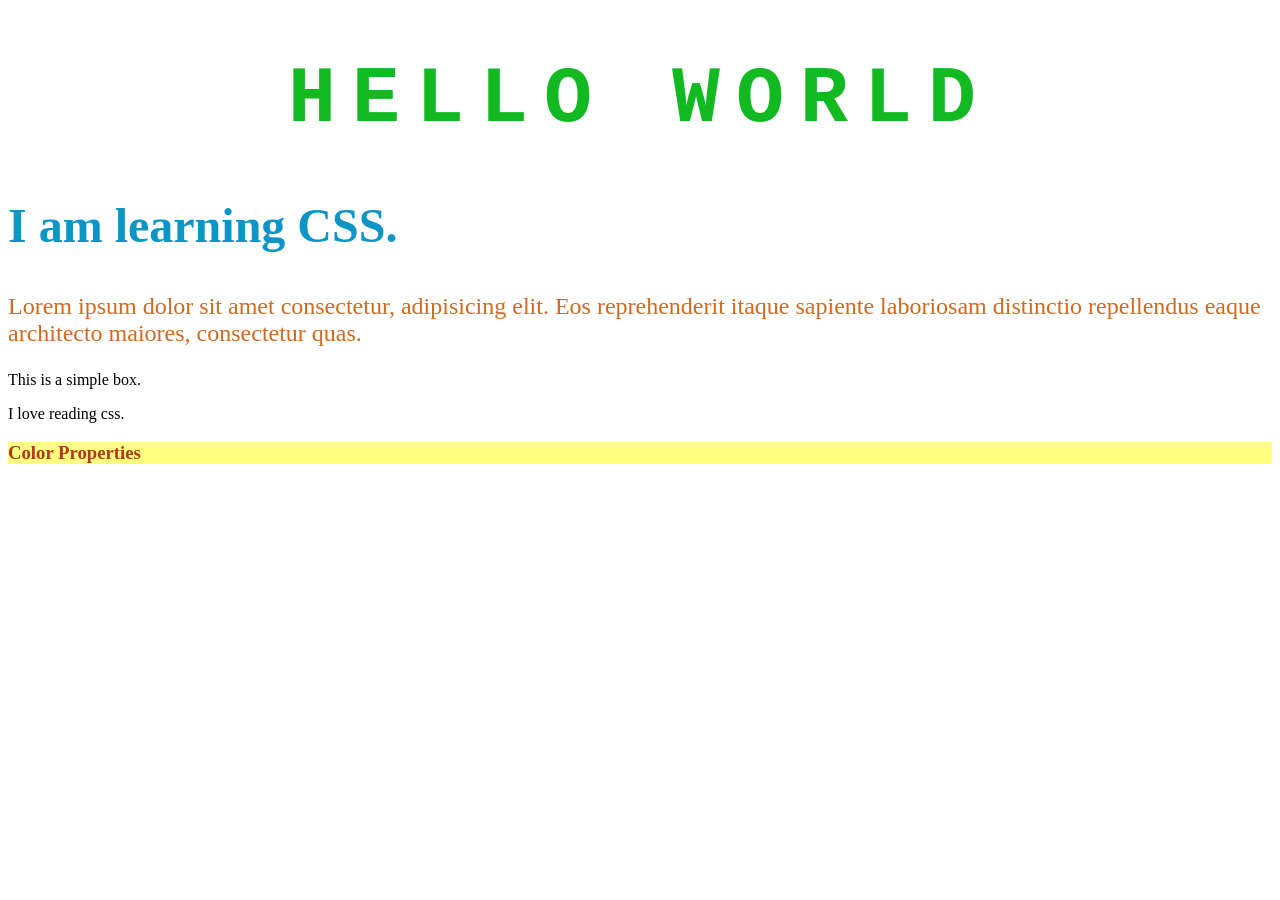
<file: Styling.html>
<!DOCTYPE html>
<html lang="en">

<head>
    <meta charset="UTF-8">
    <meta name="viewport" content="width=device-width, initial-scale=1.0">
    <title>Styling</title>
    <!-- internal css -->
    <style>
        h1 {
            font-family: 'Courier New', Courier, monospace;
            font-size: 5rem;
            text-transform: uppercase;
        }
    </style>

    <!-- External css -->
    <link rel="stylesheet" href="style.css">
</head>

<body>
    <!-- inline styling -->
    <h1 style="color:rgb(19, 185, 32)">Hello World</h1>
    <h2 class="heading" id="title">I am learning CSS.</h2>
    <p class="info">Lorem ipsum dolor sit amet consectetur, adipisicing elit. Eos reprehenderit itaque sapiente
        laboriosam distinctio repellendus eaque architecto maiores, consectetur quas.</p>
    <div>This is a simple box.</div>
    <p>I love reading css.</p>

    <h3>Color Properties</h3>
    
</body>

</html>
</file>
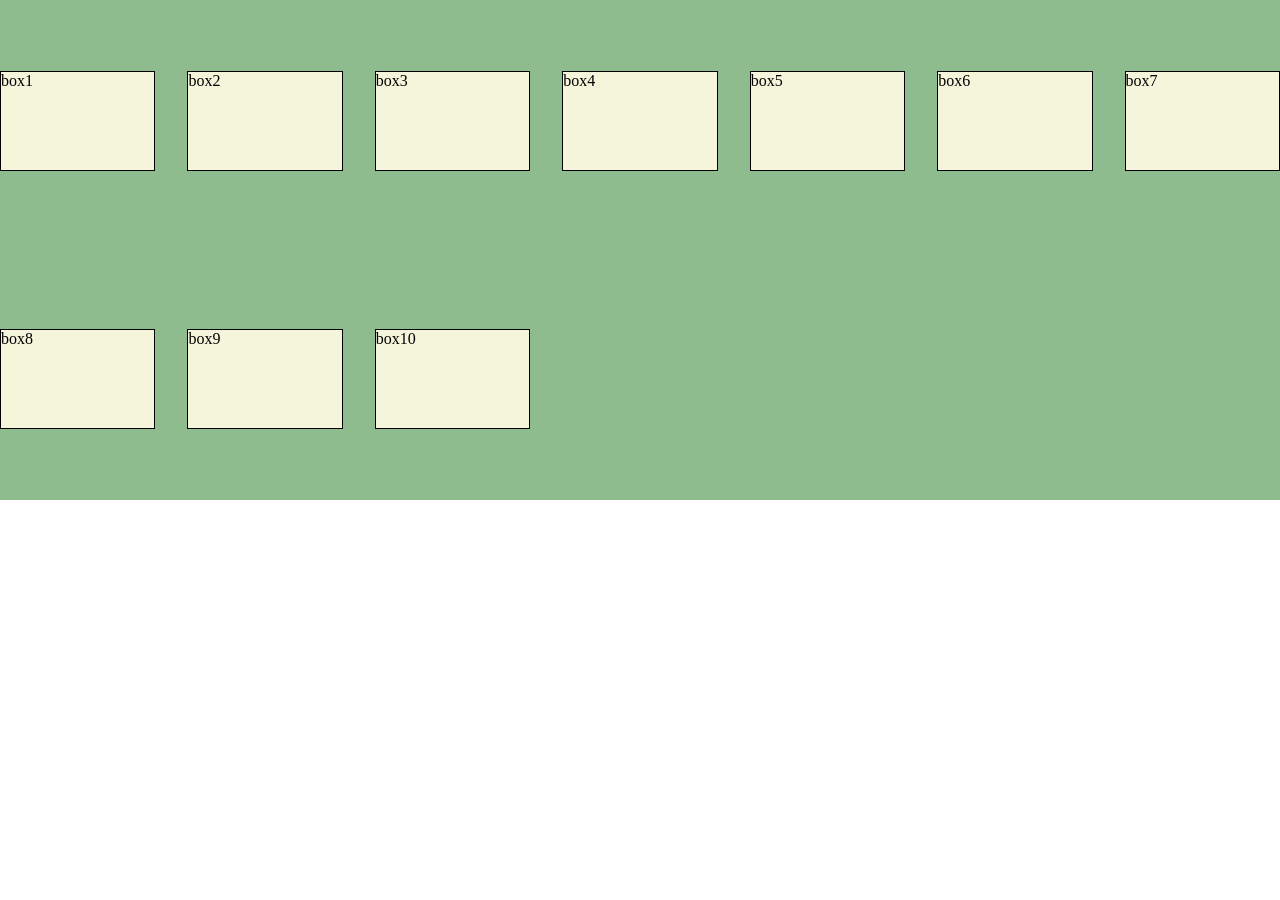
<file: Html-css-js/grid.html>
<!DOCTYPE html>
<html lang="en">

<head>
    <meta charset="UTF-8">
    <meta name="viewport" content="width=device-width, initial-scale=1.0">
    <title>Document</title>
    <style>
        * {
            margin: 0;
            padding: 0;
            box-sizing: border-box;
        }

        .gridbox {
            background-color: darkseagreen;
            height: 500px;
            width: 100%;
            /* grid properties */
            display: grid;
            grid-template-columns: repeat(auto-fit, minmax(150px,1fr));
            /* grid-template-columns: 1fr 2fr 1fr 3fr; */
            /* grid-template-columns: repeat(4, auto); */
            align-items: center;
            /* justify-content: center; */
            column-gap: 2rem;
            row-gap: 1rem;
            /* grid-template-areas: "box1 box2 box5 box6"
                "box3 box3 box3 box7"
                "box4 box4 box8 box8"
                "box9 box10 box10 ."; */
        }

        .box {
            border: 1px solid black;
            background-color: beige;
            height: 100px;
            min-width: 100px;
        }

        /* .box1 {
            height: 200px;
        }

        .box1 {
            height: 200px;
            grid-area: box1;
        }

        .box2 {
            grid-area: box2;
        }

        .box3 {
            grid-area: box3;
        }

        .box4 {
            grid-area: box4;
        }

        .box5 {
            grid-area: box5;
        }

        .box6 {
            grid-area: box6;
        }

        .box7 {
            grid-area: box7;
        }

        .box8 {
            grid-area: box8;
        }

        .box9 {
            grid-area: box9;
        }

        .box10 {
            grid-area: box10;
        } */
    </style>
</head>

<body>
    <div class="gridbox">
        <div class="box box1">box1</div>
        <div class="box box2">box2</div>
        <div class="box box3">box3</div>
        <div class="box box4">box4</div>
        <div class="box box5">box5</div>
        <div class="box box6">box6</div>
        <div class="box box7">box7</div>
        <div class="box box8">box8</div>
        <div class="box box9">box9</div>
        <div class="box box10">box10</div>
    </div>

</body>

</html>
</file>
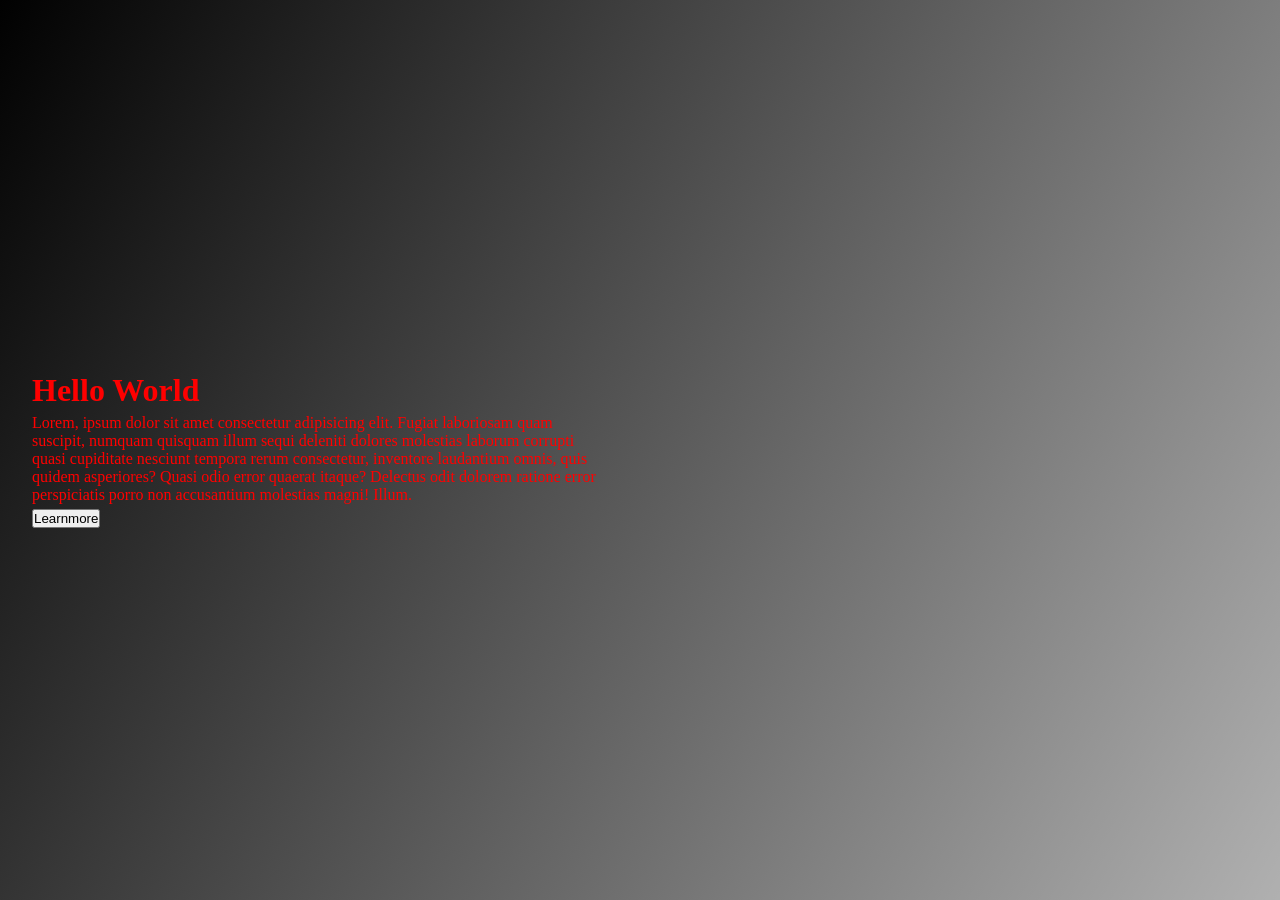
<file: Html-css-js/hero.html>
<!DOCTYPE html>
<html lang="en">

<head>
    <meta charset="UTF-8">
    <meta name="viewport" content="width=device-width, initial-scale=1.0">
    <title>herosection</title>
    <style>
        * {
            margin: 0;
            padding: 0;
            box-sizing: border-box;
        }

        video {
            height: 100vh;
            width: auto;
            display: block;
            margin-inline: auto;
            position: absolute;
            z-index: -1;
        }

        .container {
            position: relative;
            height: 100vh;
        }

        .overlay {
            position: absolute;
            top: 0;
            left: 0;
            right: 0;
            bottom: 0;
            height: 100vh;
            background: linear-gradient(120deg, #010101, #0000004f);
            /* backdrop-filter: blur(10px); */
        }

        .content {
            display: flex;
            align-items: start;
            justify-content: center;
            height: 100%;
            flex-direction: column;
            max-width: 50%;
            padding: 2rem;
            font-family: serif;
            color:red;
            position: relative;
            z-index: 999;
            gap: 5px;
        }
    </style>
</head>

<body>
    <div class="container">
        <div class="overlay"></div>
        <video src="hero.mp4" controls""></video>
       <div class="content">
        <h1>Hello World</h1>
       <p>Lorem, ipsum dolor sit amet consectetur adipisicing elit. Fugiat laboriosam quam suscipit, numquam quisquam illum sequi deleniti dolores molestias laborum corrupti quasi cupiditate nesciunt tempora rerum consectetur, inventore laudantium omnis, quis quidem asperiores? Quasi odio error quaerat itaque? Delectus odit dolorem ratione error perspiciatis porro non accusantium molestias magni! Illum.</p>
       <button>Learnmore</button>
       </div>
    </div>
</body>

</html>
</file>
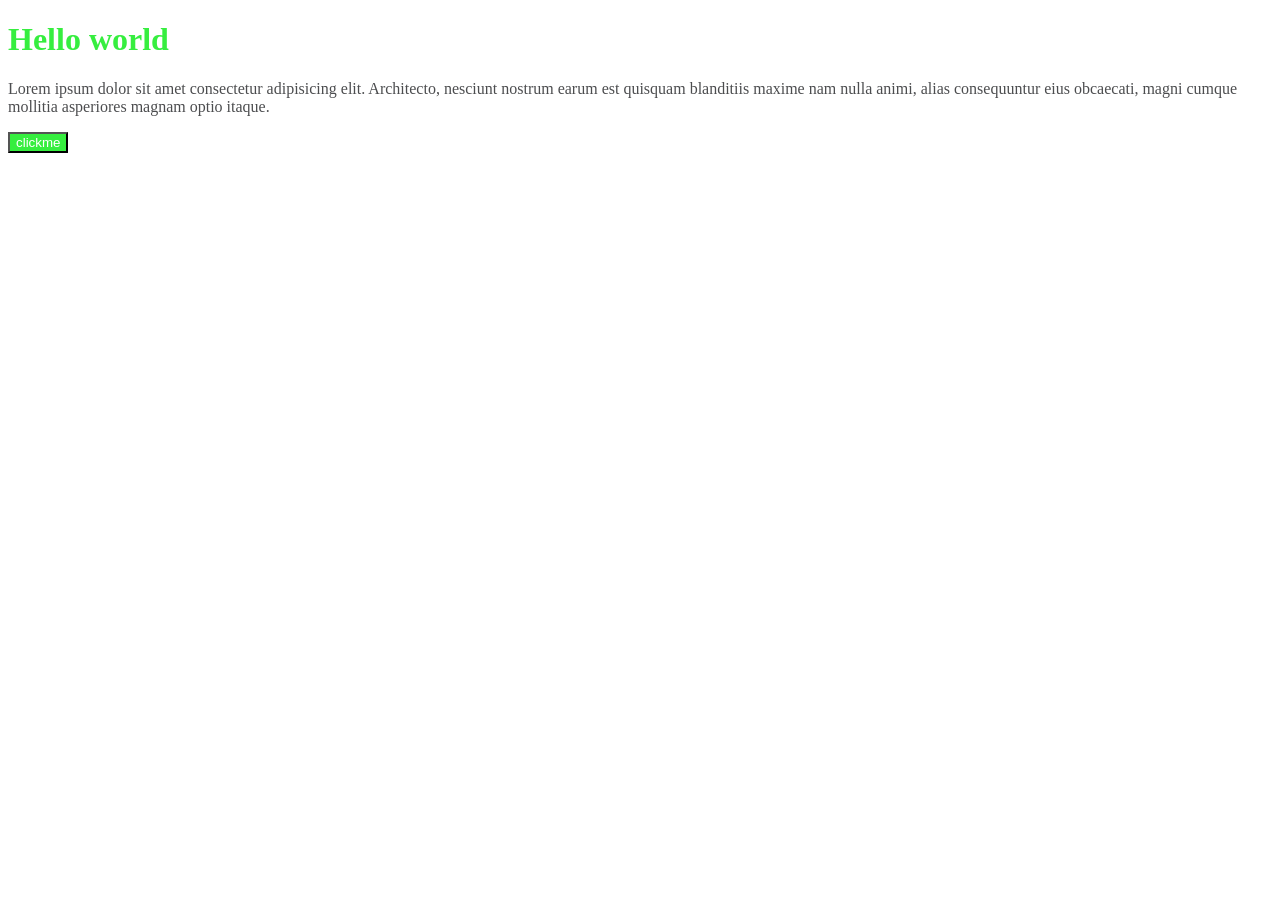
<file: Html-css-js/misc.html>
<!DOCTYPE html>
<html lang="en">

<head>
    <meta charset="UTF-8">
    <meta name="viewport" content="width=device-width, initial-scale=1.0">
    <title>Document</title>
    <style>
        /* --variable-name: value */
        :root {
            --primary-color: rgb(54, 238, 63);
            --text-color: #4c4d4f;

        }

        h1 {
            color: var(--primary-color);
            opacity: (0.5);
        }

        p {
            color: var(--text-color)
        }

        button {
            color: var(--primary-color);
            background-color: var(--primary-color);
            color: white;

        }
    </style>
</head>

<body>
    <h1>Hello world</h1>
    <p>Lorem ipsum dolor sit amet consectetur adipisicing elit. Architecto, nesciunt nostrum earum est quisquam
        blanditiis maxime nam nulla animi, alias consequuntur eius obcaecati, magni cumque mollitia asperiores magnam
        optio itaque.</p>
    <button>clickme</button>
</body>

</html>
</file>
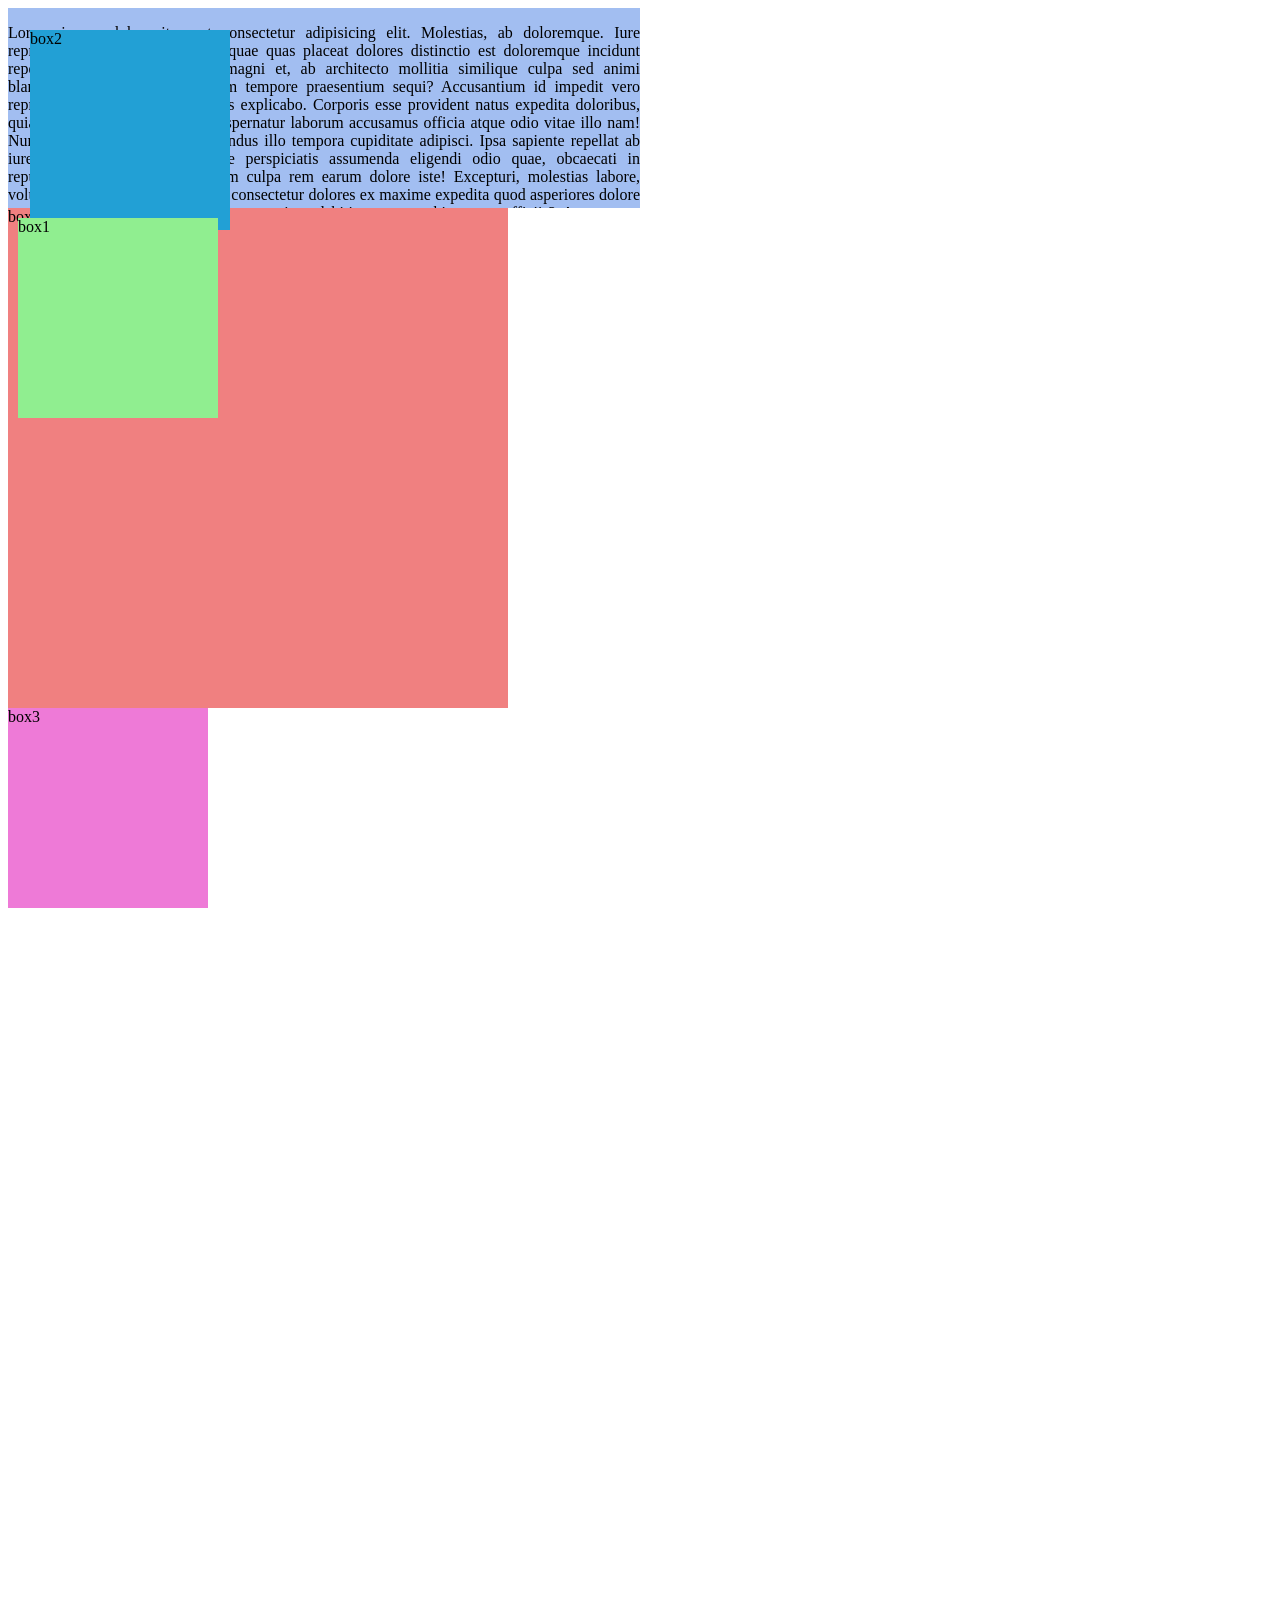
<file: Html-css-js/overflow.html>
<!DOCTYPE html>
<html lang="en">

<head>
    <meta charset="UTF-8">
    <meta name="viewport" content="width=device-width, initial-scale=1.0">
    <title>overflow</title>
    <style>
        body {
            height: 500vh;
        }
        .container {
            width: 50%;
            height: 200px;
            background-color: #a2bef1;
            overflow: auto;
        }

        .para {
            text-align: justify;
        }

        .card {
            height: 150px;
            width: 200px;
            background-color: cadetblue;
            border: 1px solid black;
        }

        .box {
            /* if we use position as absolute then we set top as 50 and left as 20 then it becomes body relative set hunxa position. if relative then it goes from the same where it is placed.*/
            width: 500px;
            height: 500px;
            background-color: lightcoral;
            position: relative;
            /*static relative absolute fixed sticky */
            /* top:50px;
            left: 20px; */
        }

        .box1 {
            width: 200px;
            height: 200px;
            background-color: lightgreen;
            position: absolute; /* absolute: nearest parent ko realative if not parent relative then it goes the main body relative.*/
            top: 10px;
            left: 10px;
            z-index: 1;
        }
        .box2 {
            width: 200px;
            height: 200px;
            background-color: rgb(34, 160, 213);
            position: fixed; /* always takes screen basis and also when we scroll it stays in the same position */
            top: 30px;
            left: 30px;
        }
        
        .box3 {
            width: 200px;
            height: 200px;
            background-color: rgb(238, 122, 215);
            position: sticky; /* used for header stick if the content is scrollable */
            top: 10px;
            right: 10px;
        }
    </style>
</head>

<body>
    <div class="container">
        <p class="para">Lorem ipsum dolor sit amet consectetur adipisicing elit. Molestias, ab doloremque. Iure
            reprehenderit harum laboriosam quae quas placeat dolores distinctio est doloremque incidunt repellendus
            inventore nesciunt magni et, ab architecto mollitia similique culpa sed animi blanditiis! Ad, aut corrupti
            ipsam tempore praesentium sequi? Accusantium id impedit vero reprehenderit corporis dignissimos explicabo.
            Corporis esse provident natus expedita doloribus, quia vel explicabo culpa! Dicta aspernatur laborum
            accusamus officia atque odio vitae illo nam! Numquam esse totam eos repellendus illo tempora cupiditate
            adipisci. Ipsa sapiente repellat ab iure aspernatur cupiditate labore perspiciatis assumenda eligendi odio
            quae, obcaecati in repudiandae excepturi natus quam culpa rem earum dolore iste! Excepturi, molestias
            labore, voluptas doloribus itaque quam in consectetur dolores ex maxime expedita quod asperiores dolore vero
            libero unde quis beatae, porro nesciunt debitis earum architecto at officiis? Accusamus, architecto animi
            nam, accusantium consequuntur rerum recusandae at saepe delectus nihil alias similique eveniet beatae neque
            ad atque, sapiente ea reiciendis ipsum necessitatibus ab molestiae quia fugit. Perspiciatis quidem sit
            ducimus totam eligendi deserunt commodi eaque eius, facere id reiciendis deleniti cum voluptates tempora,
            enim culpa sed eum. Maxime, pariatur unde necessitatibus officiis commodi accusantium itaque ab nulla
            numquam rem reprehenderit qui, provident odit quas ipsam libero aspernatur consequatur laboriosam culpa
            ducimus at dolorum expedita. Consectetur beatae quia quisquam dolorem omnis exercitationem assumenda quidem
            dolore nesciunt aspernatur, neque veniam, reprehenderit laudantium nisi nostrum alias ipsa iure ut dolores
            quae! Omnis dicta quod ad quos. Assumenda nesciunt harum voluptate? Reiciendis, quos vel quasi neque dicta
            reprehenderit adipisci quaerat aliquid, sit quam, harum perspiciatis saepe veritatis exercitationem quod
            recusandae? Error consequatur id deserunt facilis at cum? Culpa, quasi ea. Suscipit soluta laborum minima
            libero expedita eum, doloribus voluptates non laudantium quaerat, voluptatum, iste repellat alias! Vero
            adipisci voluptates non quia rem sint voluptatum eos fuga quam sit, delectus provident ratione nisi, aliquam
            earum fugiat deleniti vel, dolorem odio alias quae. Nesciunt neque, ullam dignissimos quaerat saepe officia
            consequatur dolorem nihil repellendus voluptate. Vitae minima cum eveniet aliquid dolores, veritatis
            doloremque magnam quo, eum voluptatibus expedita iusto exercitationem, saepe blanditiis excepturi harum modi
            inventore! Eligendi dignissimos nesciunt corporis adipisci est id excepturi unde quos commodi! Magnam velit
            quidem laborum molestiae ducimus inventore ipsum pariatur aut facilis adipisci iusto explicabo, soluta
            numquam perspiciatis eos qui unde voluptatum magni fugit quod animi aperiam neque. Cupiditate quos nisi quas
            mollitia sequi corrupti a magni excepturi, fuga dolore neque nostrum qui voluptas modi, facilis nesciunt
            dolorem odio id? Pariatur, nobis asperiores. Omnis, eaque tempore quidem ad natus quos, quod iusto vero
            laborum hic nemo nam iure adipisci cum nisi, perspiciatis explicabo veniam nesciunt. Voluptatum asperiores
            enim doloremque, sit odit sed consectetur officia at natus quam aliquid modi nobis labore dolorem debitis
            dicta porro adipisci! A deleniti minima architecto perferendis eos adipisci asperiores quaerat? Id fuga
            incidunt excepturi earum hic debitis quas sit suscipit aspernatur corporis atque, facere sapiente nesciunt
            numquam illo ducimus dicta illum ut voluptatum labore vitae, est voluptas. Temporibus unde veritatis
            deserunt exercitationem voluptates non ipsum facere, dicta placeat. Aspernatur, rem quaerat.</p>
        <!-- <div class="card"></div>
        <div class="card"></div>
        <div class="card"></div> -->
    </div>

    <div class="box">
        <div class="box1">box1</div>
        <div class="box2">box2</div>
        
        <div class="box4">box4</div>
    </div>
    <div class="box3">box3</div>
</body>

</html>
</file>
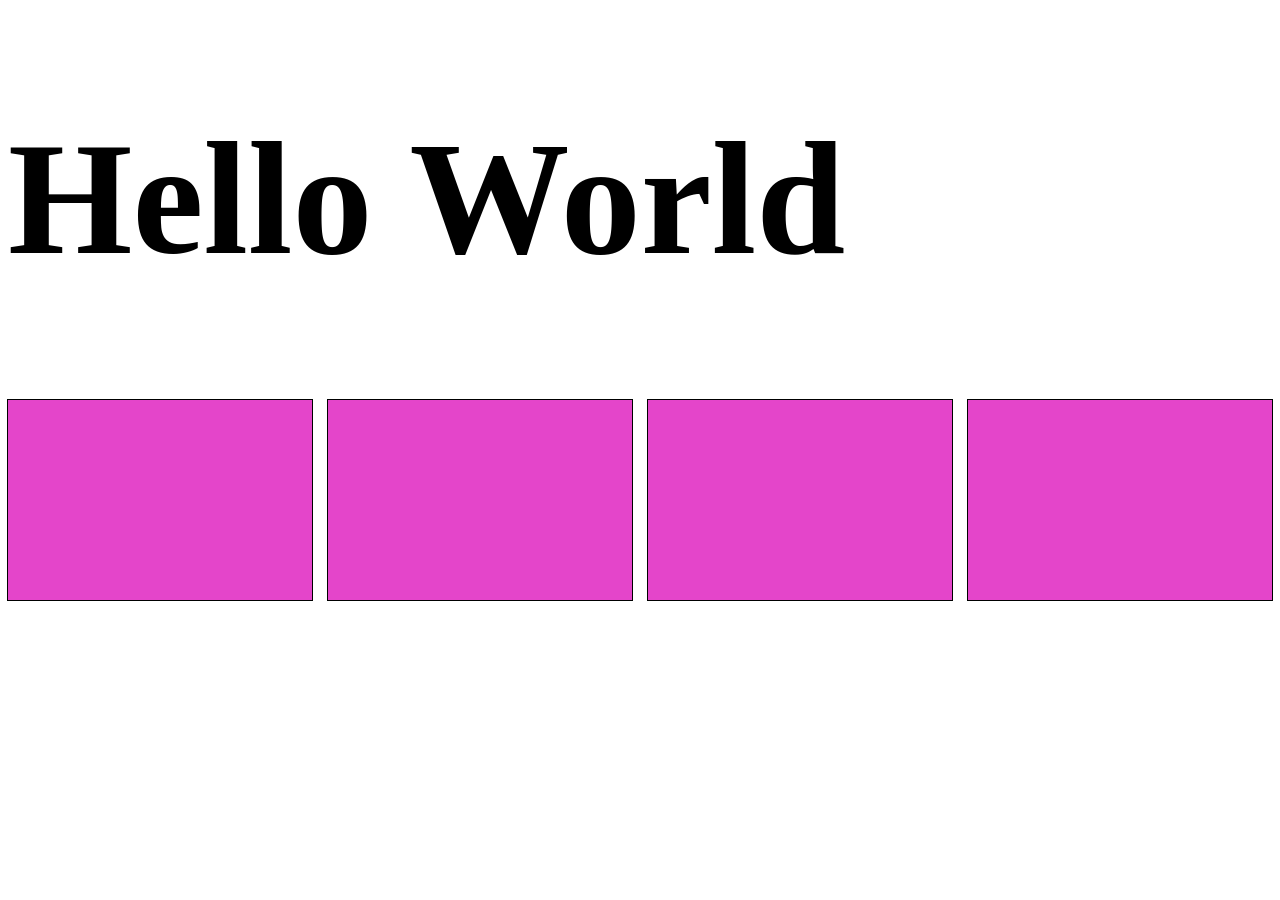
<file: Html-css-js/responsive.html>
<!DOCTYPE html>
<html lang="en">

<head>
    <meta charset="UTF-8">
    <meta name="viewport" content="width=device-width, initial-scale=1.0">
    <title>Responsive</title>
    <style>
        h1 {
            font-size: 3rem;
        }
        .box {
            border: 1px solid;
            height: 200px;
            width: 100%;
            background-color: #e445ca;
        }
        .container {
            display: grid;
            justify-items: center;
            grid-template-columns: 1fr;
            gap: 1rem;
        }

        /* Tablet screen */
        @media (min-width: 480px) and (max-width:768px) {
            h1 {
                font-size: 6rem;
            }
            .container {
                grid-template-columns: 1fr 1fr;
            }
        }

        /* Large tablet screen */
        @media (min-width: 769px) and (max-width:1200px) {
            h1 {
                font-size: 8rem;
            }
            .container {
                grid-template-columns: 1fr 1fr 1fr;
            }
        }
        @media (min-width: 1201px){
            h1 {
                font-size: 10rem;
            }
             .container {
                grid-template-columns: 1fr 1fr 1fr 1fr;
            }
        }
    </style>
</head>

<body>
    <h1>Hello World</h1>
<div class="container">
    <div class="box"></div>
    <div class="box"></div>
    <div class="box"></div>
    <div class="box"></div>
</div>

</body>

</html>
</file>
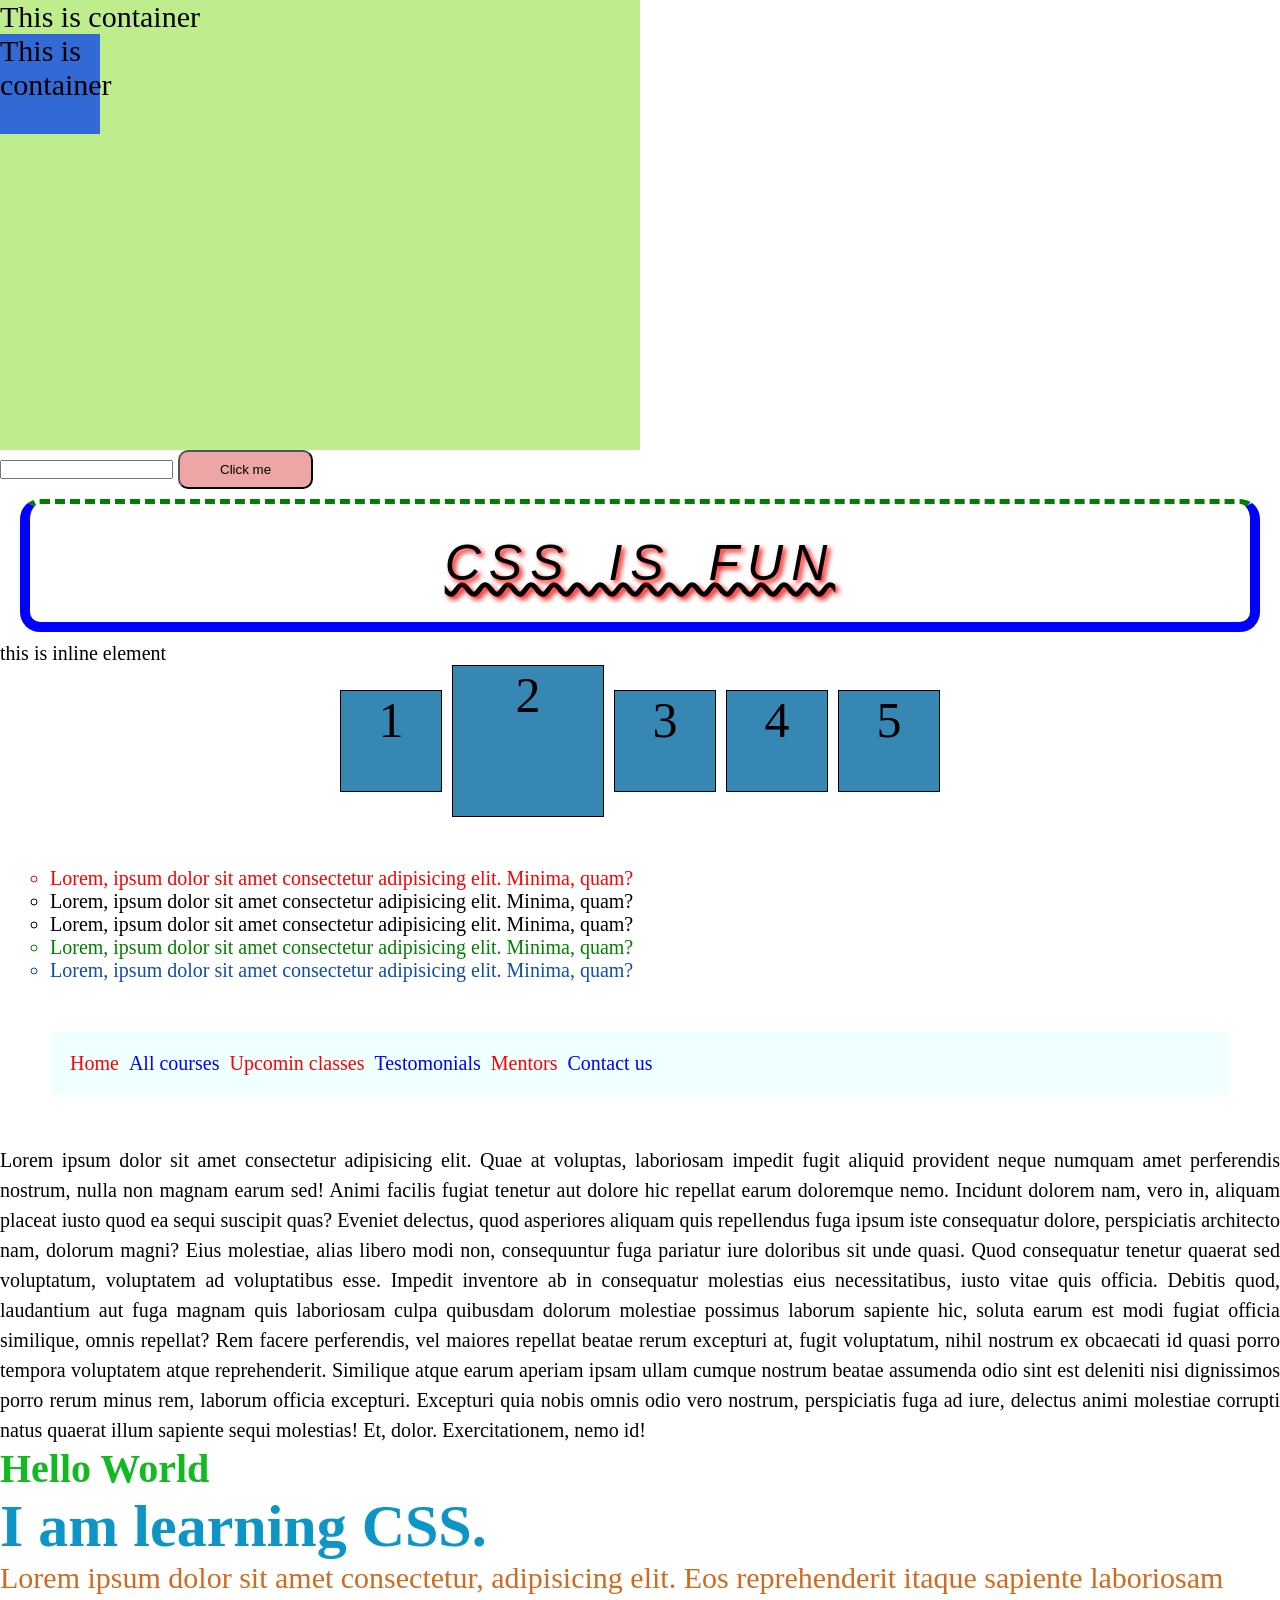
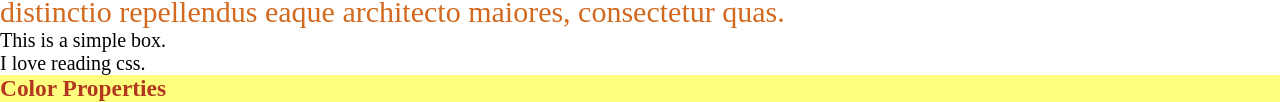
<file: Html-css-js/Styling.html>
<!DOCTYPE html>
<html lang="en">

<head>
    <meta charset="UTF-8">
    <meta name="viewport" content="width=device-width, initial-scale=1.0">
    <title>Styling</title>
    <!-- internal css -->
    <style>
        /* h1 {
            font-family: 'Courier New', Courier, monospace;
            font-size: 5rem;
            text-transform: uppercase;
        } */
    </style>

    <!-- External css -->
    <link rel="stylesheet" href="style.css">
</head>

<body>
    <div class="container"> This is container
        <div class="inner-Box">This is container</div>
    </div>
    <input type="text">
    <button class="submit">Click me</button>


    <h1 class="title">CSS is fun</h1>

    <span>this is inline element</span>

    <div class="box">
        <div class="card one">1</div>
        <div class="card two">2</div>
        <div class="card three">3</div>
        <div class="card four">4</div>
        <div class="card five">5</div>
    </div>

    <ul>
        <li>Lorem, ipsum dolor sit amet consectetur adipisicing elit. Minima, quam?</li>
        <li>Lorem, ipsum dolor sit amet consectetur adipisicing elit. Minima, quam?</li>
        <li>Lorem, ipsum dolor sit amet consectetur adipisicing elit. Minima, quam?</li>
        <li>Lorem, ipsum dolor sit amet consectetur adipisicing elit. Minima, quam?</li>
        <li>Lorem, ipsum dolor sit amet consectetur adipisicing elit. Minima, quam?</li>
    </ul>

    <nav>
        <ul>
            <li>Home</li>
            <li>All courses</li>
            <li>Upcomin classes</li>
            <li>Testomonials</li>
            <li>Mentors</li>
            <li>Contact us</li>
        </ul>
    </nav>

    <p class="para">Lorem ipsum dolor sit amet consectetur adipisicing elit. Quae at voluptas, laboriosam impedit fugit
        aliquid provident neque numquam amet perferendis nostrum, nulla non magnam earum sed! Animi facilis fugiat
        tenetur aut dolore hic repellat earum doloremque nemo. Incidunt dolorem nam, vero in, aliquam placeat iusto quod
        ea sequi suscipit quas? Eveniet delectus, quod asperiores aliquam quis repellendus fuga ipsum iste consequatur
        dolore, perspiciatis architecto nam, dolorum magni? Eius molestiae, alias libero modi non, consequuntur fuga
        pariatur iure doloribus sit unde quasi. Quod consequatur tenetur quaerat sed voluptatum, voluptatem ad
        voluptatibus esse. Impedit inventore ab in consequatur molestias eius necessitatibus, iusto vitae quis officia.
        Debitis quod, laudantium aut fuga magnam quis laboriosam culpa quibusdam dolorum molestiae possimus laborum
        sapiente hic, soluta earum est modi fugiat officia similique, omnis repellat? Rem facere perferendis, vel
        maiores repellat beatae rerum excepturi at, fugit voluptatum, nihil nostrum ex obcaecati id quasi porro tempora
        voluptatem atque reprehenderit. Similique atque earum aperiam ipsam ullam cumque nostrum beatae assumenda odio
        sint est deleniti nisi dignissimos porro rerum minus rem, laborum officia excepturi. Excepturi quia nobis omnis
        odio vero nostrum, perspiciatis fuga ad iure, delectus animi molestiae corrupti natus quaerat illum sapiente
        sequi molestias! Et, dolor. Exercitationem, nemo id!</p>
    <!-- inline styling -->
    <h1 style="color:rgb(19, 185, 32)">Hello World</h1>
    <h2 class="heading" id="title">I am learning CSS.</h2>
    <p class="info">Lorem ipsum dolor sit amet consectetur, adipisicing elit. Eos reprehenderit itaque sapiente
        laboriosam distinctio repellendus eaque architecto maiores, consectetur quas.</p>
    <div>This is a simple box.</div>
    <p>I love reading css.</p>

    <h3>Color Properties</h3>

</body>

</html>
</file>
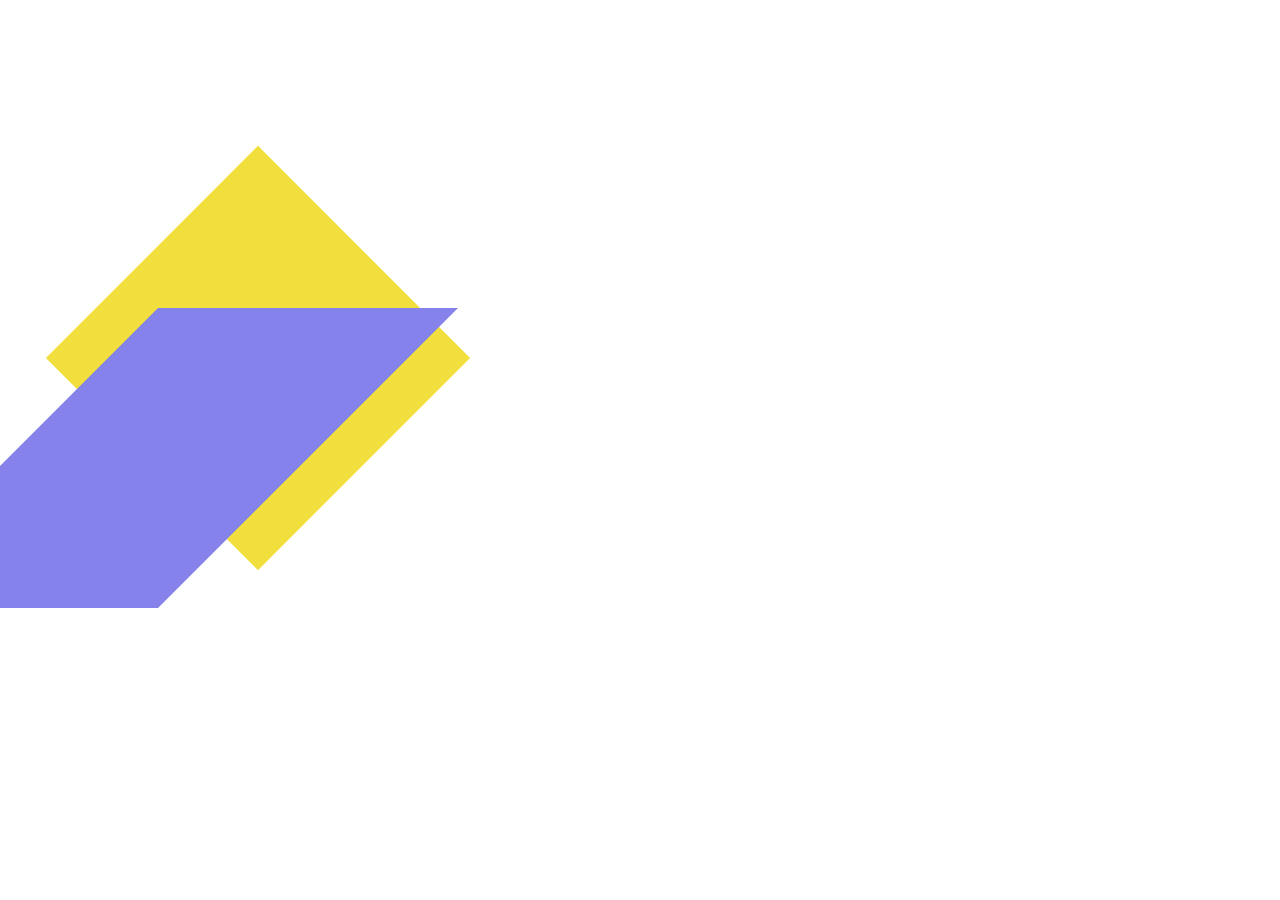
<file: Html-css-js/transform.html>
<!DOCTYPE html>
<html lang="en">
<head>
    <meta charset="UTF-8">
    <meta name="viewport" content="width=device-width, initial-scale=1.0">
    <title>Document</title>
    <style>
    .box {
        height: 300px;
        width: 300px;
        background-color: #f1df3d;
        /* Transform: translate, rotate, scale, skew */
        /* x-axix,y-axis */
        transform: translate(100px,200px) rotate(45deg);
        transition: transform 0.5s linear;
    }
    .box:hover {
        transform: translate(100px,200px) rotate(45deg)  scale(1.5);
        background-color: #2830bf;
    }
    .box2 {
        height: 300px;
        width: 300px;background-color: #8682ec;
        transform:skewX(-45deg);
    }
    </style>
</head>
<body>
    <div class="box"></div>
    <div class="box2"></div>
</body>
</html>
</file>
<file: style.css>
h1 {
  text-align: center;
  letter-spacing: 1rem;
}

#title {
  color: rgb(13, 149, 198);
}

.heading {
  color: blueviolet;
}

h2 {
  font-size: 3rem;
  color: green;
}

.info {
  font-size: 1.5rem;
  color: chocolate;
}

h3 {
   color: blue; /*basic color */
  color:#00ffd5; /*hex color */
  color:rgb(178, 55, 31); /*rgb color */
  background-color: #28aeb6;
  background-color: rgba(255,255,0,0.5); /*a means alpha for transparency.*/

}
</file>
<file: Html-css-js/style.css>
* {
  margin: 0;
  padding: 0;
}
html {
  font-size: 20px;
}

#title {
  color: rgb(13, 149, 198);
}

.heading {
  color: blueviolet;
}

h2 {
  font-size: 3rem;
  color: green;
}

.info {
  font-size: 1.5rem;
  color: chocolate;
}

h3 {
  color: blue; /*basic color */
  color: #00ffd5; /*hex color */
  color: rgb(178, 55, 31); /*rgb color */
  background-color: #28aeb6;
  background-color: rgba(255, 255, 0, 0.5); /*a means alpha for transparency.*/
}

/* text styles */
.title {
  text-align: center; /*doesnt work in inline elements*/
  /* line through, dotted, wavy */
  text-decoration: underline wavy;
  /* upppercase,lowercase,capatilaize */
  text-transform: uppercase;
  word-spacing: 15px;
  letter-spacing: 8px;
  /* x-axis,y-axis spread color */
  text-shadow: 3px 3px 5px red;
}

.para {
  /* left, right, center, justify */
  text-align: justify;
  /* use in line spacing like in word 1.5 ,2 etc */
  line-height: 30px;
}

/* font styles */
.title {
  font-size: 50px;
  font-weight: 100; /*100-900 */
  font-style: italic;
  /* montsera,nonito */
  font-family: sans-serif;
}

/* Box model */
.title {
  /* padding:10px; */
  /* inline means left-right */
  /* block means top-bottom */
  padding-inline: 20px;
  padding-block: 30px;
  /* margin-left: 15px;
  margin-bottom: 30px; */
  margin-inline: 20px;
  margin-block: 10px;
  /* size,type,color dotted dashed solid */
  border: 10px solid blue;
  border-top: 5px dashed green;
  border-radius: 20px; /*it makes radius circle*/
}

/* display styles */
.title {
  display: block; /*inline block inline-block none*/
}

span {
  display: block;
}

.card {
  height: 100px;
  width: 100px;
  background-color: #3687b3;
  border: 1px solid black;
  /* margin: 10px; */
  font-size: 50px;
  text-align: center;
}
.card.two {
  height: 150px; /*  */
  width: 150px;
}

.box {
  display: flex;
  flex-direction: row;
  justify-content: center; /* horizontally center */
  align-items: center; /* vertically center */
  /* justify-content: space-evenly; */
  /* between-> right left align
  evenly -> same spacing */
  gap: 10px;
  flex-wrap: wrap;
}

ul {
  margin: 50px;
  list-style-type: circle;
}

nav ul {
  display: flex;
  list-style: none;
  gap: 10px;
  background-color: azure;
  padding: 1rem;
}

/* Units */
/* Units: px(pixels), em (relate to parent), rem(relative to root html)
vh (Viewing height), vw(viewing width), % etc. */
.container {
  height: 50vh;
  width: 50%;
  background-color: #bfed8e;
  /* align-items: center;
  justify-content: center;
  display: flex; */
  font-size: 30px;
}

.inner-Box {
  height: 100px;
  width: 100px;
  background-color: #3369d5;
  font-size: 1em;
  font-size: 1.5rem;
}

/** rem: font-size, margin, padding, gap
px: border,border-radius, top bottom,right,left shadow etc.
vh: height for herosection
width is in percent **/

/* Pseudo class -> hover, active , focus, checked , disabled, required, first-last child, nth child*/
.submit {
  padding-inline: 2rem;
  padding-block: 0.5rem;
  border-radius: 10px;
  background-color: #eea5a5;
}

.submit:hover {
  background-color: #8f0303;
  font-weight: bold;
}

.submit:active {
  background-color: #441bcd;
  transform: scale(0.95);
}

input:focus {
  outline: 1px solid red;
  border: none;
}

ul li:first-child {
  color: red;
}

ul li:last-child {
  color: rgb(14, 77, 178);
}

li:nth-child(4) {
  color: green;
}

nav ul li:nth-child(2n) {
  color: blue;
}

nav ul li:nth-child(2n-1) {
  color: red;
}
</file>
